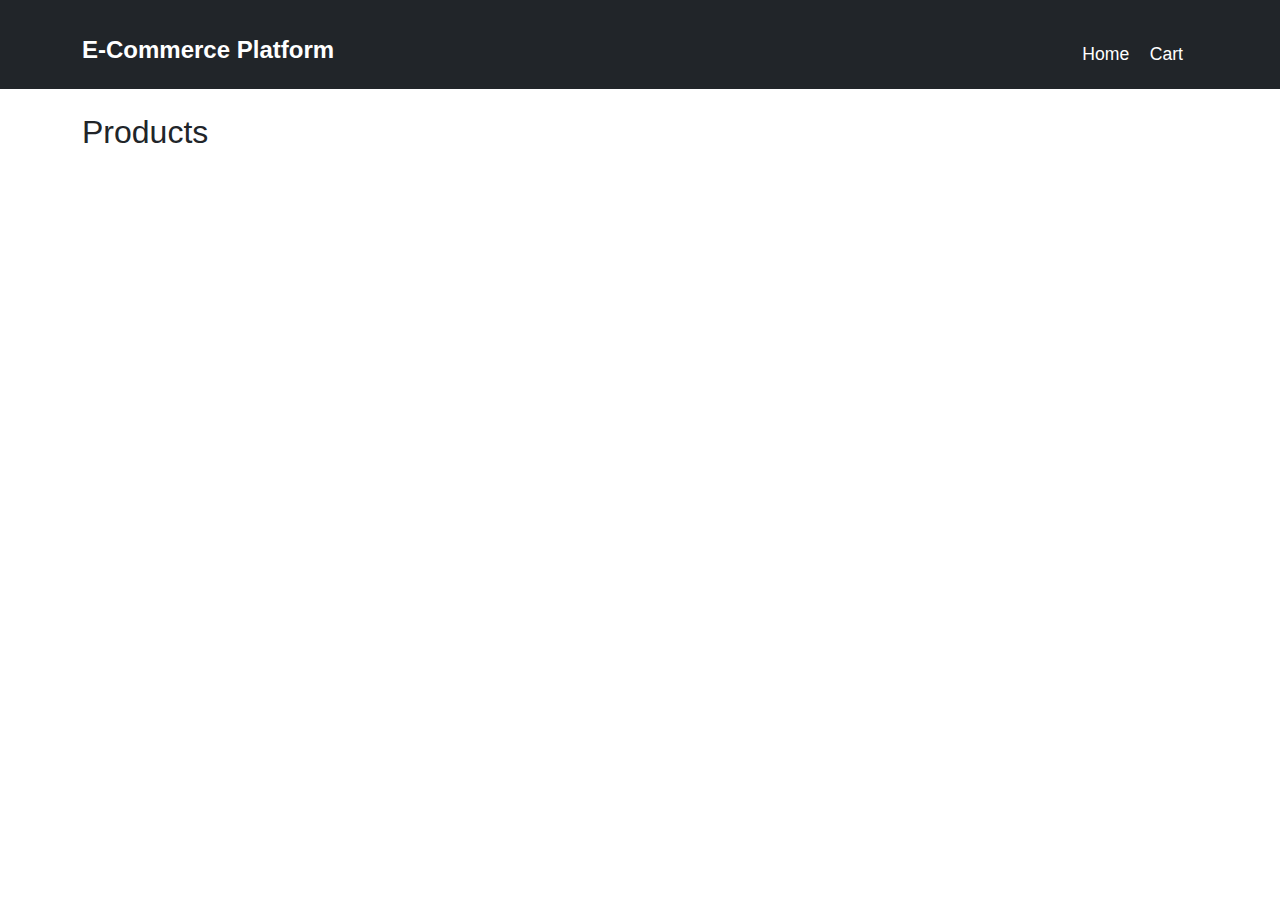
<file: index.html>
<!DOCTYPE html>
<html lang="en">
<head>
    <meta charset="UTF-8">
    <meta name="viewport" content="width=device-width, initial-scale=1.0">
    <title>E-Commerce Platform</title>
    <link href="https://cdn.jsdelivr.net/npm/bootstrap@5.3.0-alpha1/dist/css/bootstrap.min.css" rel="stylesheet">
    <link rel="stylesheet" href="gdsc.css">
</head>
<body>

    <!-- Header Section -->
    <header class="bg-dark text-white p-3">
        <div class="container d-flex justify-content-between align-items-center">
            <h1 class="logo">E-Commerce Platform</h1>
            <nav>
                <a href="index.html" class="text-white me-3">Home</a>
                <a href="cart.html" class="text-white">Cart</a>
            </nav>
        </div>
    </header>

    <!-- Product List -->
    <div class="container mt-4">
        <h2>Products</h2>
        <div class="row" id="product-list">
            <!-- Products will be dynamically displayed here from JavaScript -->
        </div>
    </div>

    <!-- Bootstrap JS -->
    <script src="https://cdn.jsdelivr.net/npm/bootstrap@5.3.0-alpha1/dist/js/bootstrap.bundle.min.js"></script>
    <!-- Custom JS -->
    <script src="gdsc.js"></script>
</body>
</html>
</file>
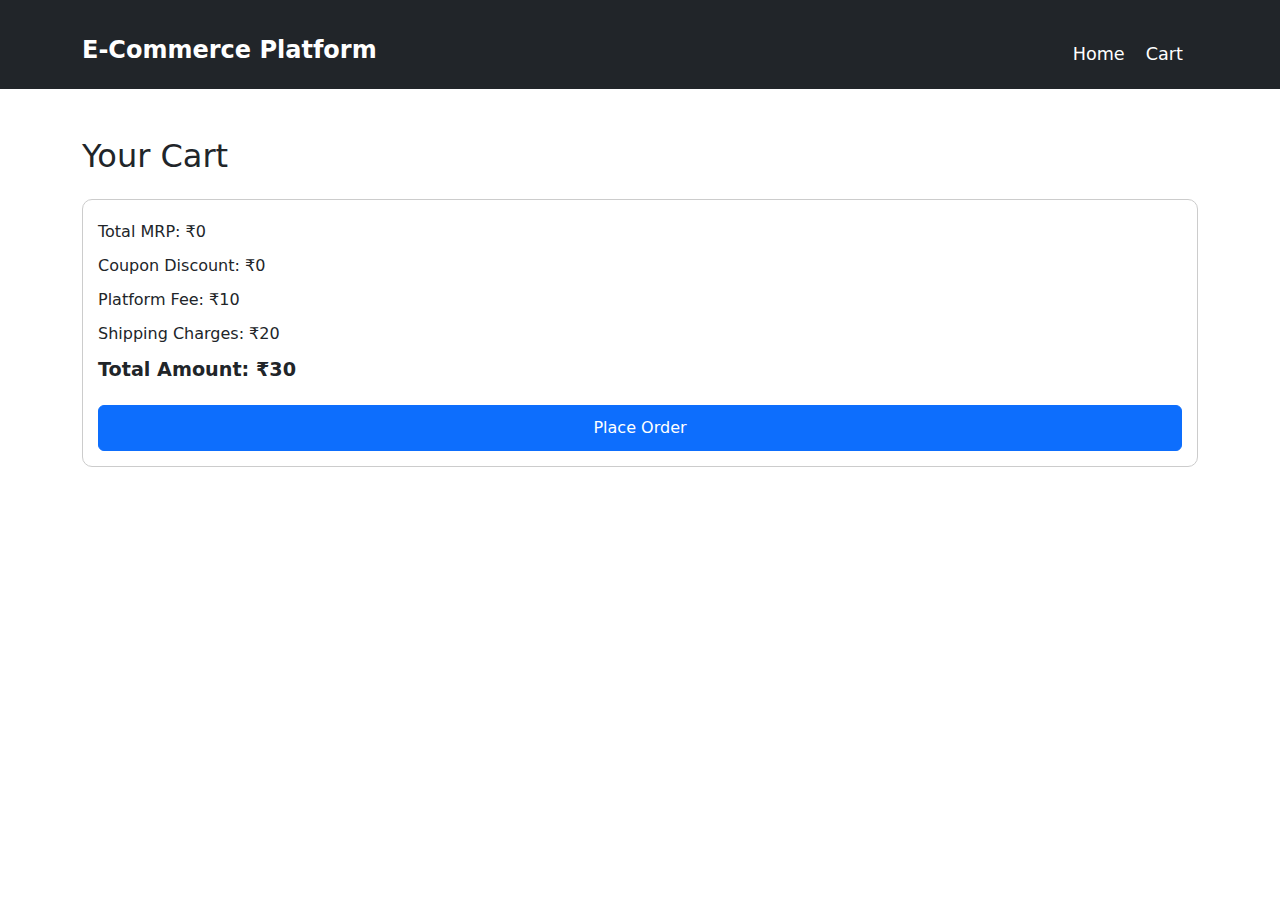
<file: cart.html>
<!DOCTYPE html>
<html lang="en">

<head>
    <meta charset="UTF-8">
    <meta name="viewport" content="width=device-width, initial-scale=1.0">
    <link rel="stylesheet" href="gdsc.css">
    <title>Your Cart</title>
    <!-- Bootstrap CSS -->
    <link href="https://cdn.jsdelivr.net/npm/bootstrap@5.3.0-alpha1/dist/css/bootstrap.min.css" rel="stylesheet">
</head>

<body>
    <!-- Header Section -->
    <header class="bg-dark text-white p-3">
        <div class="container d-flex justify-content-between align-items-center">
            <h1 class="logo">E-Commerce Platform</h1>
            <nav>
                <a href="index.html" class="text-white me-3">Home</a>
                <a href="cart.html" class="text-white">Cart</a>
            </nav>
        </div>
    </header>

    <!-- Cart Container -->
    <div class="container mt-5">
        <h2 class="my-4">Your Cart</h2>
        <div id="cart-items" class="mb-4">
            <!-- Cart items will be dynamically added here -->
        </div>
        <div class="price-details">
            <p>Total MRP: ₹<span id="total-mrp">0</span></p>
            <p>Coupon Discount: ₹<span id="coupon-discount">0</span></p>
            <p>Platform Fee: ₹10</p>
            <p>Shipping Charges: ₹20</p>
            <p><strong>Total Amount: ₹<span id="total-amount">0</span></strong></p>
            <button class="btn btn-primary" id="place-order">Place Order</button>
        </div>
    </div>

    <!-- Bootstrap JS and Popper.js -->
    <script src="https://cdn.jsdelivr.net/npm/@popperjs/core@2.11.6/dist/umd/popper.min.js"></script>
    <script src="https://cdn.jsdelivr.net/npm/bootstrap@5.3.0-alpha1/dist/js/bootstrap.min.js"></script>
    <!-- Custom JS -->
    <script src="cart.js"></script>
</body>

</html>
</file>
<file: gdsc.css>
body {
    font-family: Arial, sans-serif;
}

.container {
    margin-top: 20px;
}

header {
    background-color: #343a40;
    padding: 15px;
}

header .logo {
    font-size: 1.5rem;
    font-weight: bold;
}

header nav a {
    color: white;
    text-decoration: none;
    margin-right: 15px;
    font-size: 1.1rem;
}

.product {
    margin-bottom: 20px;
}

.card {
    width: 100%;
    min-height: 400px;
    display: flex;
    flex-direction: column;
    justify-content: space-between;
    border-radius: 10px;
    box-shadow: 0 2px 5px rgba(0, 0, 0, 0.1);
}

.card-img-top {
    height: 250px;
    object-fit: contain;
    padding: 10px;
}

.card-body {
    display: flex;
    flex-direction: column;
    justify-content: space-between;
    text-align: center;
}

.card-title {
    font-size: 1.2rem;
    font-weight: bold;
}

.card-text {
    font-size: 1.1rem;
    color: #333;
}

.price-details {
    border: 1px solid #ccc;
    padding: 15px;
    border-radius: 10px;
    margin-top: 20px;
}

.price-details p {
    margin: 0;
    padding: 5px 0;
}

.price-details strong {
    font-size: 1.2rem;
}

#place-order {
    width: 100%;
    padding: 10px;
    margin-top: 15px;
}
</file>
